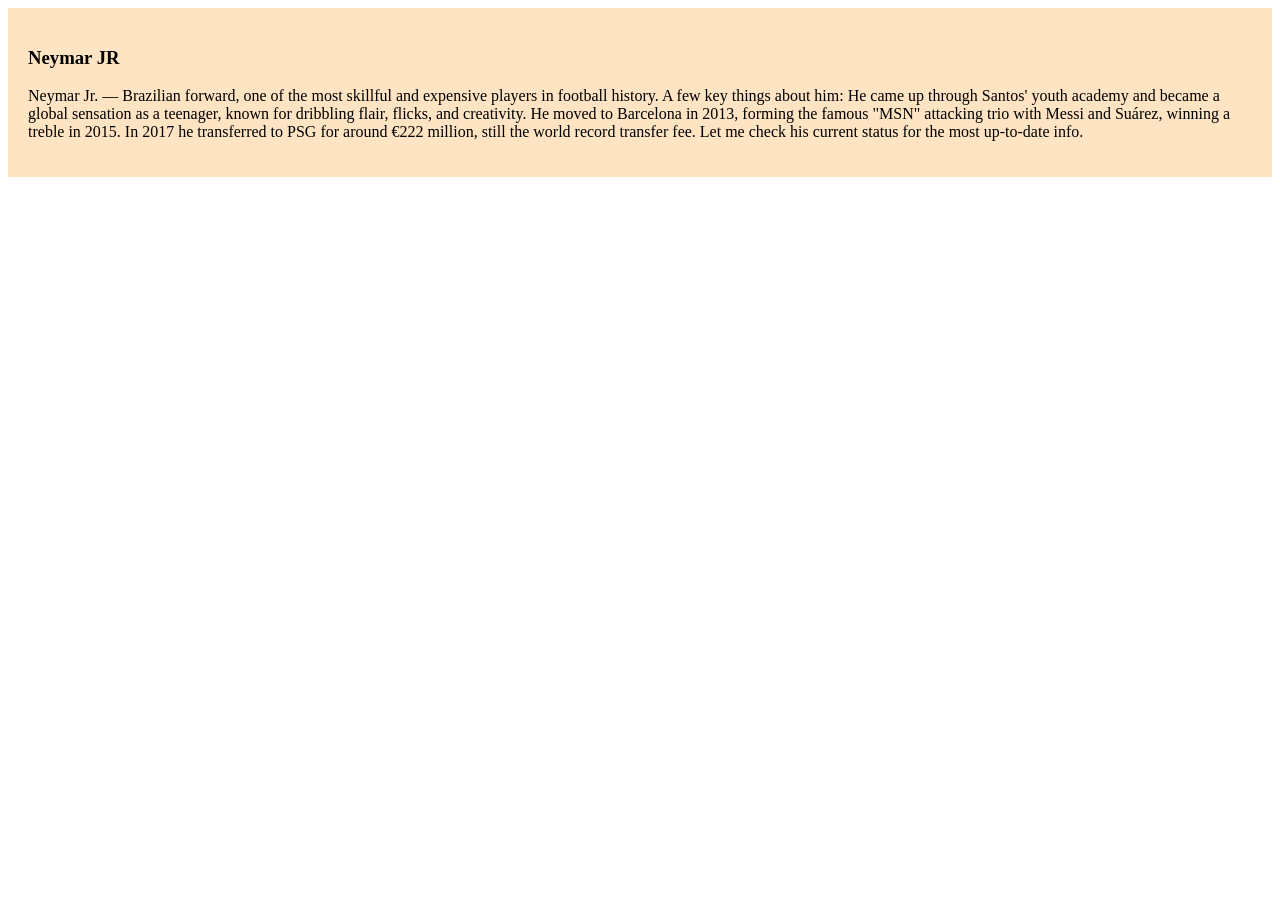
<file: index.html>
<!DOCTYPE html>
<html lang="en">
<head>
    <meta charset="UTF-8">
    <meta name="viewport" content="width=device-width, initial-scale=1.0">
    <title>The Neymar</title>
    <link rel="stylesheet" href="styles/blog.css">
</head>
<body>
    <div>
        <h3>Neymar JR</h3>
    <p>Neymar Jr. — Brazilian forward, one of the most skillful and expensive players in football history. A few key things about him:
    He came up through Santos' youth academy and became a global sensation as a teenager, known for dribbling flair, flicks, and creativity. He moved to Barcelona in 2013, forming the famous "MSN" attacking trio with Messi and Suárez, winning a treble in 2015. In 2017 he transferred to PSG for around €222 million, still the world record transfer fee.
    Let me check his current status for the most up-to-date info.
    </p>
    </div>
</body>
</html>
</file>
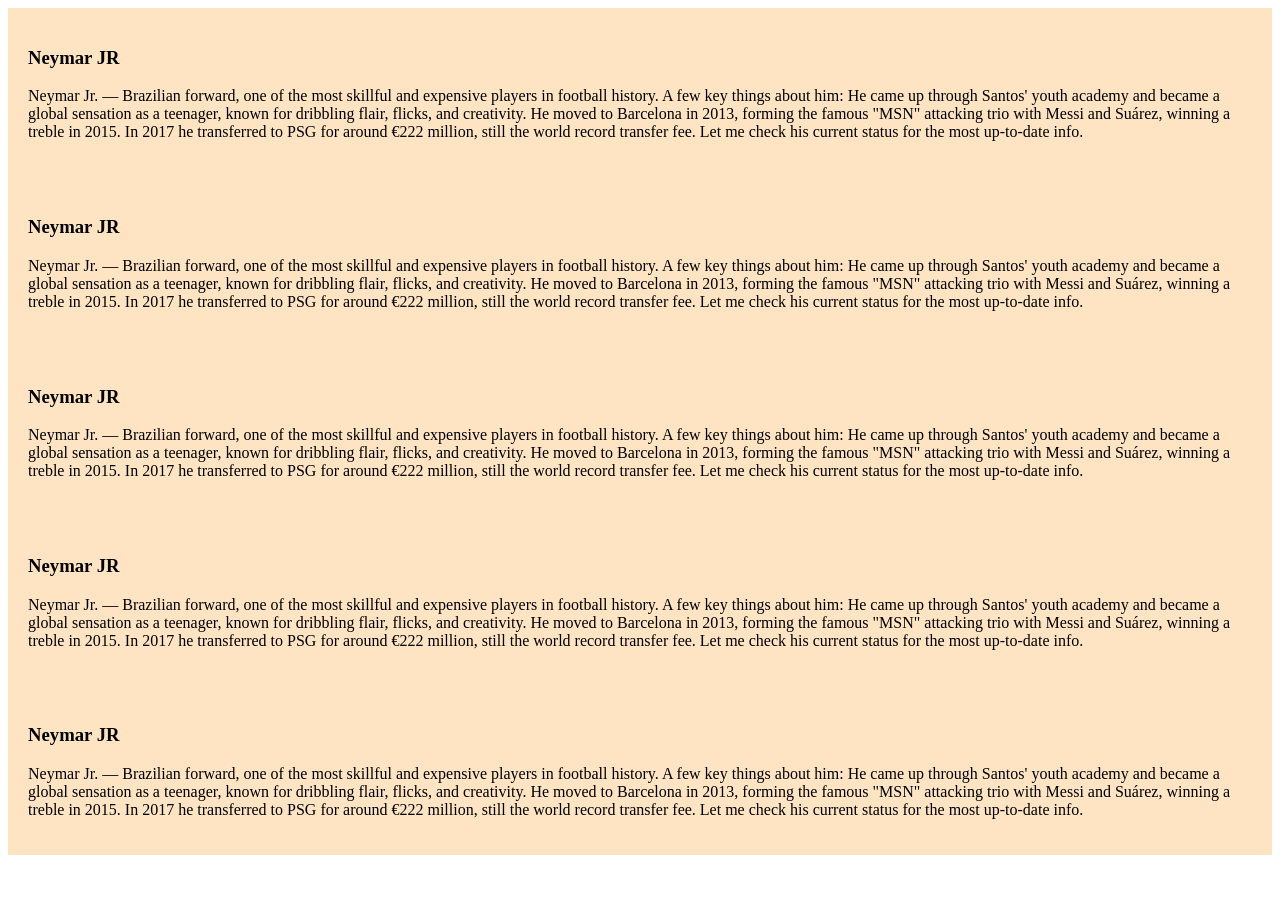
<file: fity.html>
<!DOCTYPE html>
<html lang="en">
<head>
    <meta charset="UTF-8">
    <meta name="viewport" content="width=device-width, initial-scale=1.0">
    <title>The Neymar</title>
    <link rel="stylesheet" href="styles/blog.css">
</head>
<body>
    <div>
        <h3>Neymar JR</h3>
    <p>Neymar Jr. — Brazilian forward, one of the most skillful and expensive players in football history. A few key things about him:
    He came up through Santos' youth academy and became a global sensation as a teenager, known for dribbling flair, flicks, and creativity. He moved to Barcelona in 2013, forming the famous "MSN" attacking trio with Messi and Suárez, winning a treble in 2015. In 2017 he transferred to PSG for around €222 million, still the world record transfer fee.
    Let me check his current status for the most up-to-date info.
    </p>
    </div>
    <div>
        <h3>Neymar JR</h3>
    <p>Neymar Jr. — Brazilian forward, one of the most skillful and expensive players in football history. A few key things about him:
    He came up through Santos' youth academy and became a global sensation as a teenager, known for dribbling flair, flicks, and creativity. He moved to Barcelona in 2013, forming the famous "MSN" attacking trio with Messi and Suárez, winning a treble in 2015. In 2017 he transferred to PSG for around €222 million, still the world record transfer fee.
    Let me check his current status for the most up-to-date info.
    </p>
    </div>
    <div>
        <h3>Neymar JR</h3>
    <p>Neymar Jr. — Brazilian forward, one of the most skillful and expensive players in football history. A few key things about him:
    He came up through Santos' youth academy and became a global sensation as a teenager, known for dribbling flair, flicks, and creativity. He moved to Barcelona in 2013, forming the famous "MSN" attacking trio with Messi and Suárez, winning a treble in 2015. In 2017 he transferred to PSG for around €222 million, still the world record transfer fee.
    Let me check his current status for the most up-to-date info.
    </p>
    </div>
    <div>
        <h3>Neymar JR</h3>
    <p>Neymar Jr. — Brazilian forward, one of the most skillful and expensive players in football history. A few key things about him:
    He came up through Santos' youth academy and became a global sensation as a teenager, known for dribbling flair, flicks, and creativity. He moved to Barcelona in 2013, forming the famous "MSN" attacking trio with Messi and Suárez, winning a treble in 2015. In 2017 he transferred to PSG for around €222 million, still the world record transfer fee.
    Let me check his current status for the most up-to-date info.
    </p>
    </div>
    <div>
        <h3>Neymar JR</h3>
    <p>Neymar Jr. — Brazilian forward, one of the most skillful and expensive players in football history. A few key things about him:
    He came up through Santos' youth academy and became a global sensation as a teenager, known for dribbling flair, flicks, and creativity. He moved to Barcelona in 2013, forming the famous "MSN" attacking trio with Messi and Suárez, winning a treble in 2015. In 2017 he transferred to PSG for around €222 million, still the world record transfer fee.
    Let me check his current status for the most up-to-date info.
    </p>
    </div>
</body>
</html>
</file>
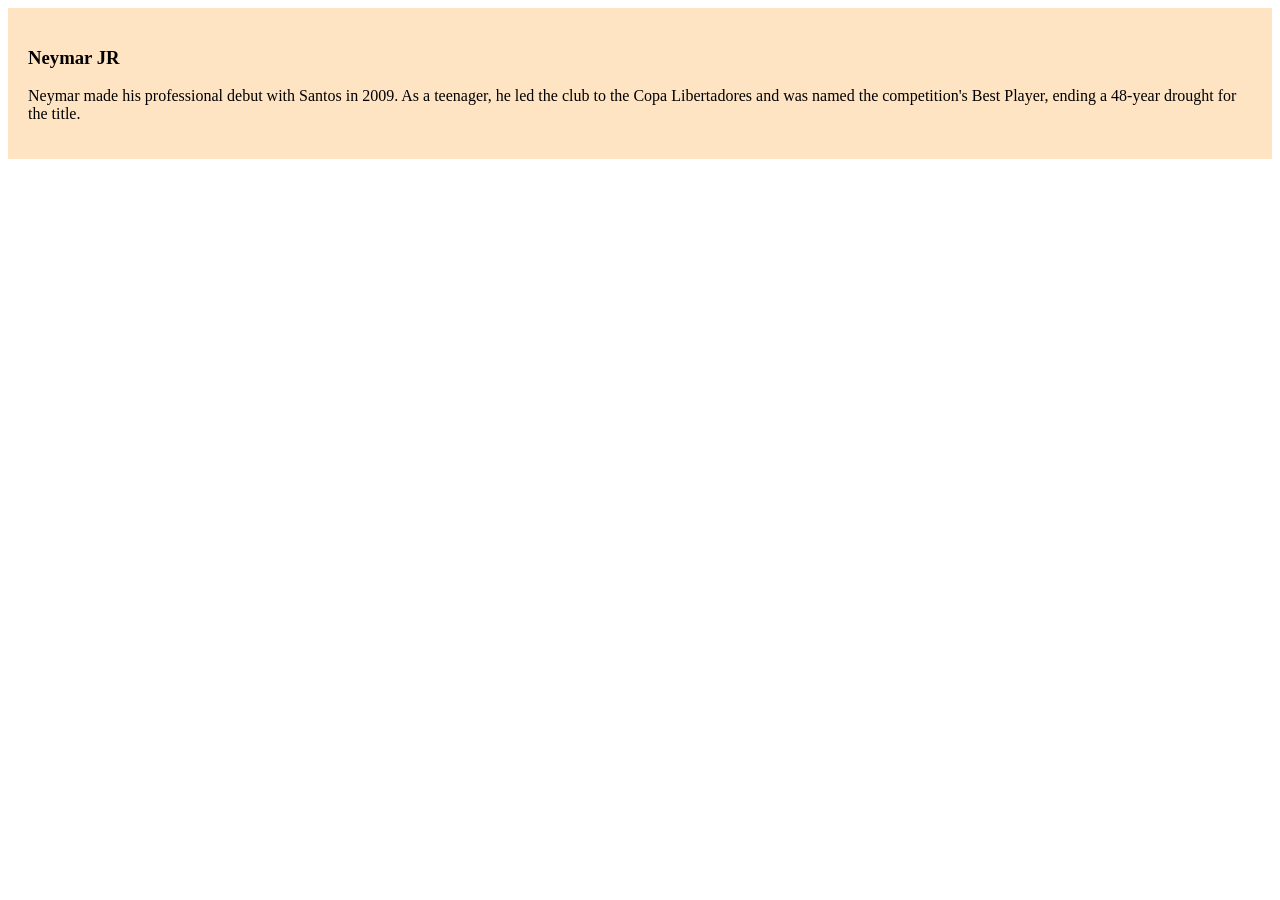
<file: outdex.html>
<!DOCTYPE html>
<html lang="en">
<head>
    <meta charset="UTF-8">
    <meta name="viewport" content="width=device-width, initial-scale=1.0">
    <title>The Neymar</title>
    <link rel="stylesheet" href="styles/blog.css">
</head>
<body>
    <div>
        <h3>Neymar JR</h3>
    <p>Neymar made his professional debut with Santos in 2009. As a teenager, he led the club to the Copa Libertadores and was named the competition's Best Player, ending a 48-year drought for the title.</p>
    </div>
</body>
</html>
</file>
<file: styles/blog.css>
div{
    background-color: bisque;
    padding: 20px;
}
</file>
